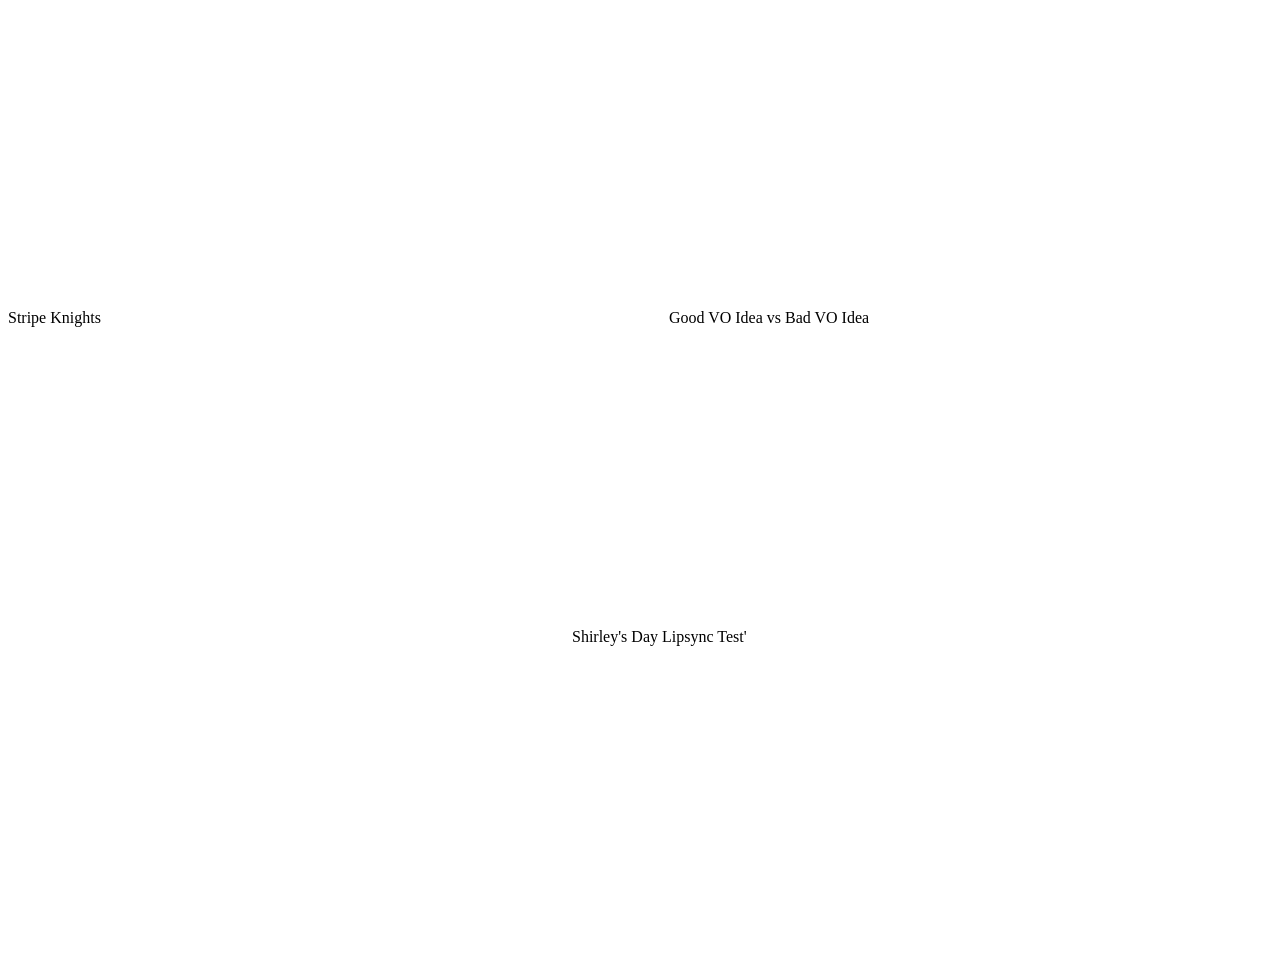
<file: Animation.html>
﻿<!DOCTYPE html>

<html lang="en" xmlns="http://www.w3.org/1999/xhtml">
<head>
    <meta charset="utf-8" />
    <title></title>
</head>
<body>
    <label>Stripe Knights</label>
    <iframe width="560" height="315" src="https://www.youtube.com/embed/3NF4DKO7ibc?si=zSCqSuwUonihcsYa" title="YouTube video player" frameborder="0" allow="accelerometer; autoplay; clipboard-write; encrypted-media; gyroscope; picture-in-picture; web-share" referrerpolicy="strict-origin-when-cross-origin" allowfullscreen></iframe>
    </iframe>
    <label>Good VO Idea vs Bad VO Idea</label>
    <iframe width="560" height="315" src="https://www.youtube.com/embed/ZobOMD1V-1g?si=npFQu4Ht9SOdgVBq" title="YouTube video player" frameborder="0" allow="accelerometer; autoplay; clipboard-write; encrypted-media; gyroscope; picture-in-picture; web-share" referrerpolicy="strict-origin-when-cross-origin" allowfullscreen></iframe>
    <label>Shirley's Day Lipsync Test'</label>
    <iframe width="560" height="315" src="https://www.youtube.com/embed/ZUDlX3TnaOk?si=e6bBOOvThlHFgk30" title="YouTube video player" frameborder="0" allow="accelerometer; autoplay; clipboard-write; encrypted-media; gyroscope; picture-in-picture; web-share" referrerpolicy="strict-origin-when-cross-origin" allowfullscreen></iframe>
</body>
</html>
</file>
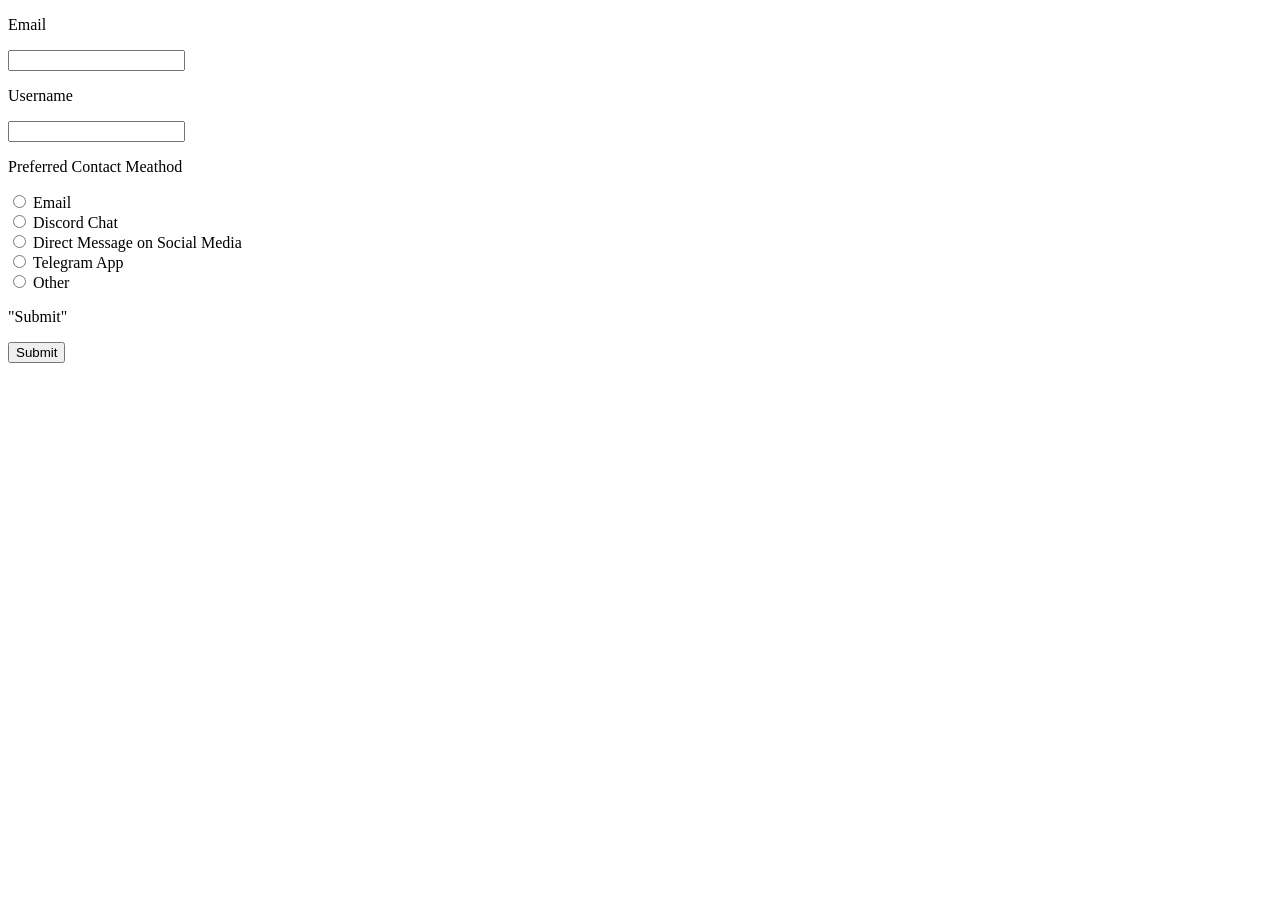
<file: Commissions.html>
<!DOCTYPE html>
<html>
<body>
<form>
<p>Email</p>
<input type="email">

<p>Username</p>
<input type="text">

<p>Preferred Contact Meathod</p>
<input type="radio" id="Email" name "preferred_contact" value="Email">
<label for "Email">Email</label><br>
<input type="radio" id="Discord" name "preferred_contact" value="Discord Chat">
<label for "Discord">Discord Chat</label><br>
<input type="radio" id="Direct Message" name "preferred_contact" value="Direct Message on Social Media">
<label for "Direct Message">Direct Message on Social Media</label><br>
<input type="radio" id="Telegram" name "preferred_contact" value="Telegram App">
<label for "Telegram">Telegram App</label><br>
<input type="radio" id="Other" name "preferred_contact" value="Other">
<label for "other">Other</label><br>

<p>"Submit"</p>
<input type="submit" value="Submit">

</form>
    </body>
</html>
</file>
